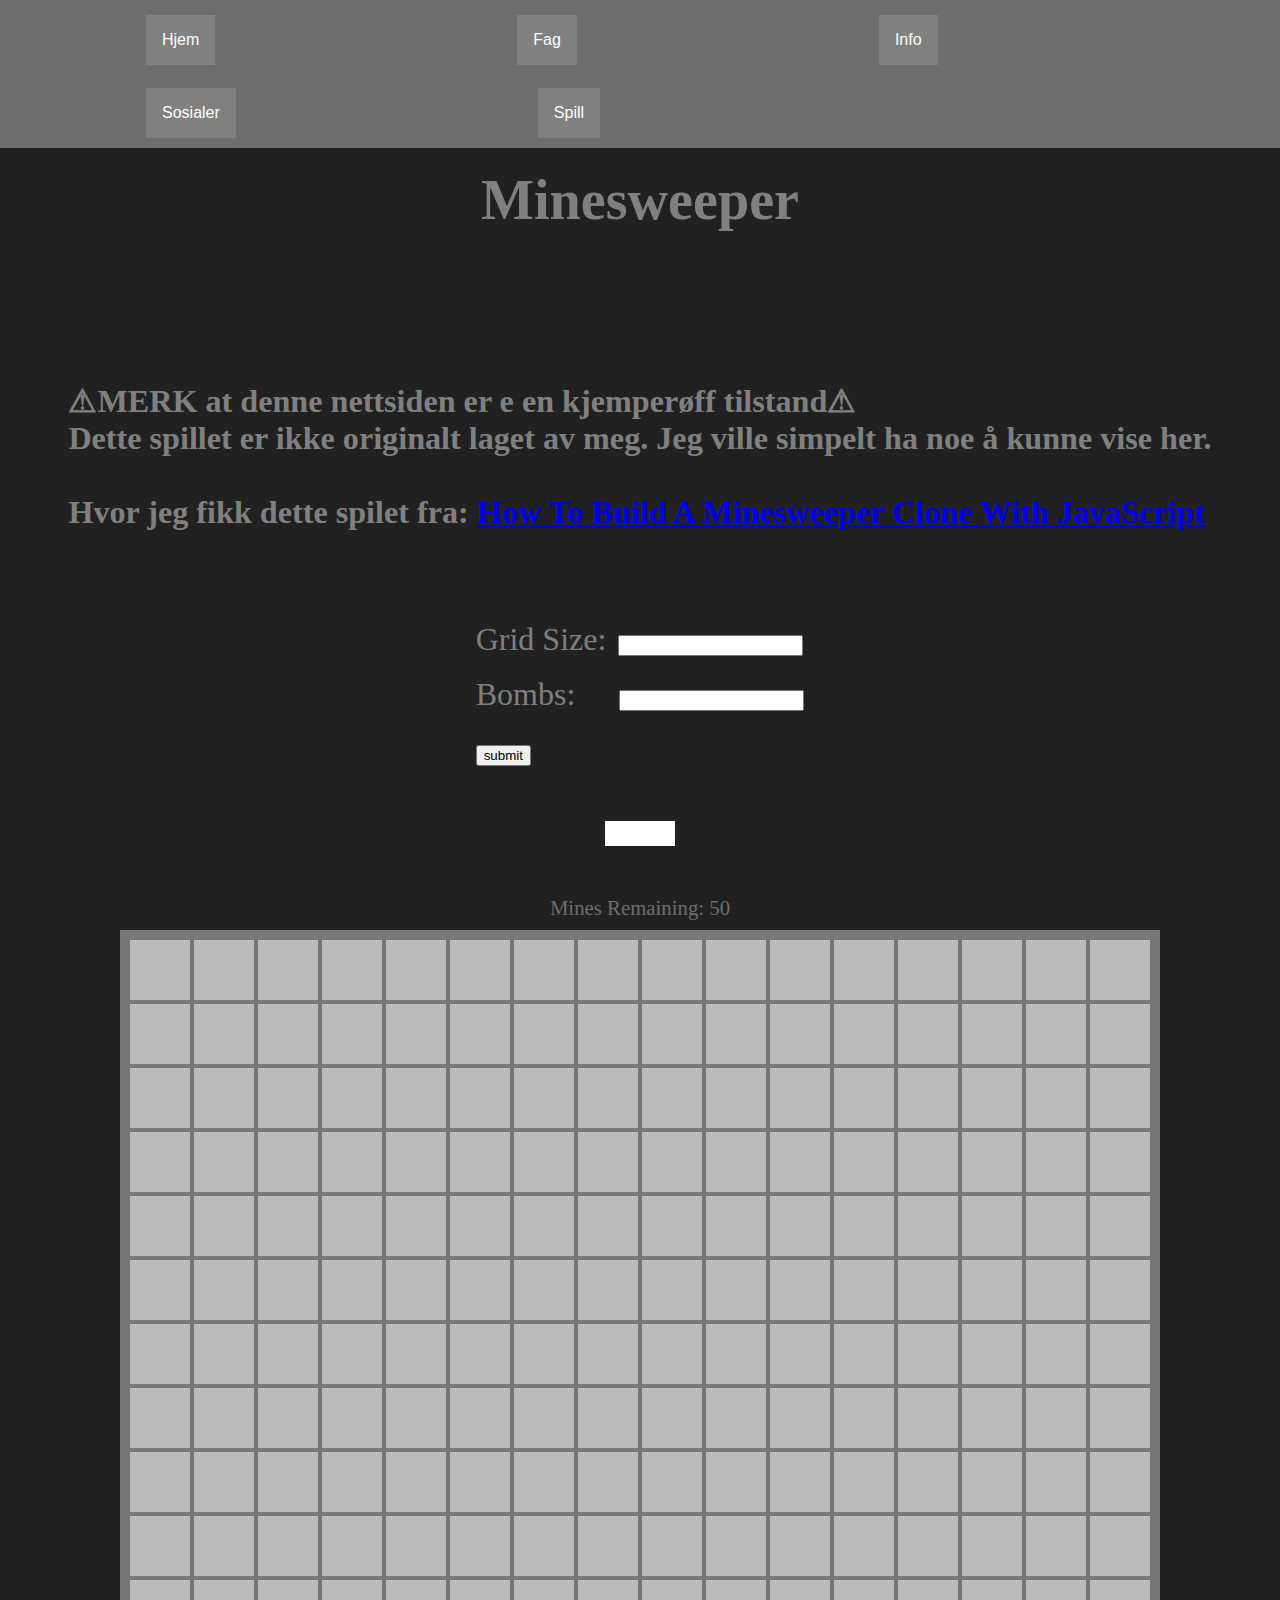
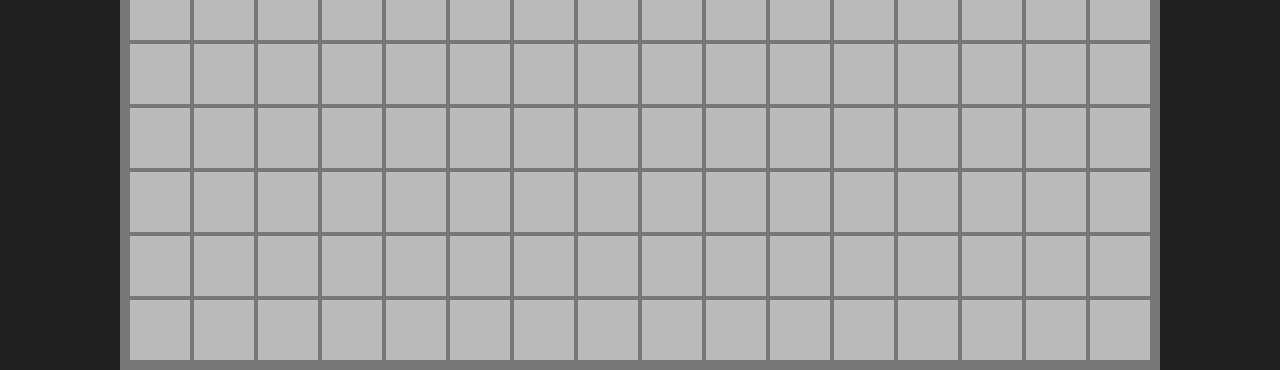
<file: minesweeper.html>
<!DOCTYPE html> 
<html lang="en">
<head>
    <meta charset="UTF-8">
    <meta http-equiv="X-UA-Compatible" content="IE=edge">
    <meta name="viewport" content="width=device-width, initial-scale=1.0">
    <link rel="stylesheet" href="./JavaScript/minesweeperfiles/minesweeperstyles.css">   
    <script src="./JavaScript/minesweeperfiles/script.js" type="module"></script> <!-- type=module spesifies that it is a .js file / that it is javascript -->
    <title>Minesweeper</title>
</head>
<body>

    <!--Hjem knapp1-->
    <div class="header2">
        <div class="dropdown">
            <a href="index.html"> <button class="dropbtn">Hjem</button></a>
            <div class="dropdown-content">
            </div>
        </div>

        <!--Fag knapp2-->
        <div class="dropdown">
            <button class="dropbtn">Fag</button>
            <div class="dropdown-content">
                <a href="kp.html">Konseptutvikling og programmering</a>
                <a href="teknologiforståelse.html">Teknologiforståelse</a>
                <a href="produksjon og historiefortelling.html">Produksjon og historiefortelling</a>
                <a href="engelsk.html">Engelsk</a>
                <a href="matte.html">Matte</a>
                <a href="naturfag.html">Naturfag</a>
            </div>
        </div>

        <!--Info knapp3-->
        <div class="dropdown">
                <a href="info.html"> <button class="dropbtn">Info</button></a>
                <div class="dropdown-content">
                </div>
        </div>

        <!--Sosialer knapp4-->
        <div class="dropdown">
            <a href="https://linktr.ee/togitogi?utm_source=linktree_profile_share&ltsid=913b9bf3-8b8a-48ed-82e6-76c4a949ad3b" target="_blank"><button class="dropbtn">Sosialer</button></a>
            <div class="dropdown-content">
                <a href="https://discord.com/users/502525980540272660" target="_blank">Discord</a>
                <a href="https://steamcommunity.com/profiles/76561199005371334/" target="_blank">Steam</a>
                <a href="https://www.facebook.com/torgrim.pedersen.1/" target="_blank">Facebook</a>
                <a href="https://open.spotify.com/user/6ozzfiunyfhtjwmz8rntuwxtf?si=f17943a230314b6e" target="_blank">Sptify</a>
            </div>
        </div>

        <!--Games-->
        <div class="dropdown">
            <a href="https://linktr.ee/togitogi?utm_source=linktree_profile_share&ltsid=913b9bf3-8b8a-48ed-82e6-76c4a949ad3b" target="_blank"><button class="dropbtn">Spill</button></a>      
            <div class="dropdown-content">
                <a href="minesweeper.html" target="_blank">Minesweeper</a>
            </div>
        </div>
    </div>
    <h3 class="title">Minesweeper</h3>
    <br>
    <h6 id="warning">⚠MERK at denne nettsiden er e en kjemperøff tilstand⚠ <br> Dette spillet er ikke originalt laget av meg. Jeg ville simpelt ha noe å kunne vise her.<br><br>Hvor jeg fikk dette spilet fra: <a href="https://youtu.be/kBMnD_aElCQ?si=pviqLBlfwQnWLDbv" target="_blank">How To Build A Minesweeper Clone With JavaScript</a><br></h6>
    
    <div class="inputs">
        <label for="gridsize">Grid Size:</label>
        <input type="number" id="gridsize" name="gridsize"> <br>
        <label for="gridsize">Bombs:&nbsp;&nbsp;&nbsp;&nbsp;</label>
        <input type="number" id="chooseBombs" name="chooseBombs"> <br>
        <input type="submit" value="submit" id="submit">
        <!--<button id="startbtn" type ="button" class="startbtn">Start Game!</button> <br><br>-->
    </div>

    <!--TIMER-->
    <div id="js_timer">
        <div id="timer"></div>
    <div>

    <div class="minesleft">
        Mines Remaining: <span data-mine-count></span> <!--span tag is an inline container used to mark up a part of a text, or a part of a document.-->
    </div>
    
    <div class="board" id="board"></div>
</body>
</html>
</file>
<file: JavaScript/minesweeperfiles/minesweeperstyles.css>
/* "*", set whole css to _*/
/* The CSS box-sizing property allows us to include the padding 
   and border in an element's total width and height. */

* {
    box-sizing: border-box;
}

.header2 {
    padding: 1px;
    background: #6e6e6e;
}

.dropbtn {
    background-color: grey;
    color: white;
    padding: 16px;
    margin: 9px 145px;
    font-size: 16px;
    border: none;
    float: center;
}

.dropdown {
    position: relative;
    display: inline-block;
}

.dropdown-content{
    display: none;
    position: absolute;
    background-color: grey;
    min-width: 100px;
    box-shadow: 100px, 8px, 16px, 0px, rgba(0, 0, 0, 0, 2);
    z-index: 1;
    margin: -10px 145px;
    border-radius: 0 0 20px 20px;
    font-size: 1rem;
}

.dropdown-content a:hover {background-color: #BBB;}
.dropdown:hover .dropdown-content {display: block;}
.dropdown:hover .dropbtn {background-color: #BBB;}

.dropdown-content a{
    color: white;
    padding: 12px 16px;
    text-decoration: none;
    display: block;
}

body {
    margin: 0;
    background-color:#212121;
    display: flex;
    align-items: center;
    font-size: 3rem;
    flex-direction: column;
    color: grey;
}

.title {
    margin: 20px;
}

.minesleft {
    color: #6e6e6e;
    font-size: 1.3rem;
    margin-bottom: 10px;
    
}

.board {
    display: inline-grid;
    padding: 10px;
    grid-template-columns: repeat(var(--size), 60px); /*Makes it so CSS designs all tiles that are assigned to the tiles the sama ammount of times --size is set*/
    grid-template-rows: repeat(var(--size), 60px);
    gap: 4px;
    background-color: #777;
}

label {
    font-size: 2rem;
}

/*Buttons*/
.board > * {
    width: 100%;
    height: 100%;
    display: flex;
    justify-content: center;
    align-items: center;
    color: white;
    border: 2px solid #BBB;
    -webkit-user-select: none;
    user-select: none;
    
}

.board > [data-status="hidden"] { /*data-status = tells css of whats going to happen when */
    background:url("/img/minesweeperimages/tile.png");
    background-size: 57px;
    background-color:#bbb;
    cursor: pointer;
}

.board > [data-status="mine"] {
    background:url("/img/minesweeperimages/bomb.png");
    background-size: 57px;
    background-color: red;
}

.board > [data-status="number"] {
    background-color: none;
}

.board > [data-status="marked"] {
    background:url("/img/minesweeperimages/flag.png");
    background-size: 57px;
    background-color: #bbb;
}

.startbtn {
    background-color: grey;
    height: 30px;
    width: 100px;
    border: none;
}
#js_timer {
    text-align: center;
}
#timer{
text-align: center;
font-size: 1.4rem;
background: #fff;
color: #000;
width: 70px;
height: 25px;
margin: 50px auto;
}
</file>
